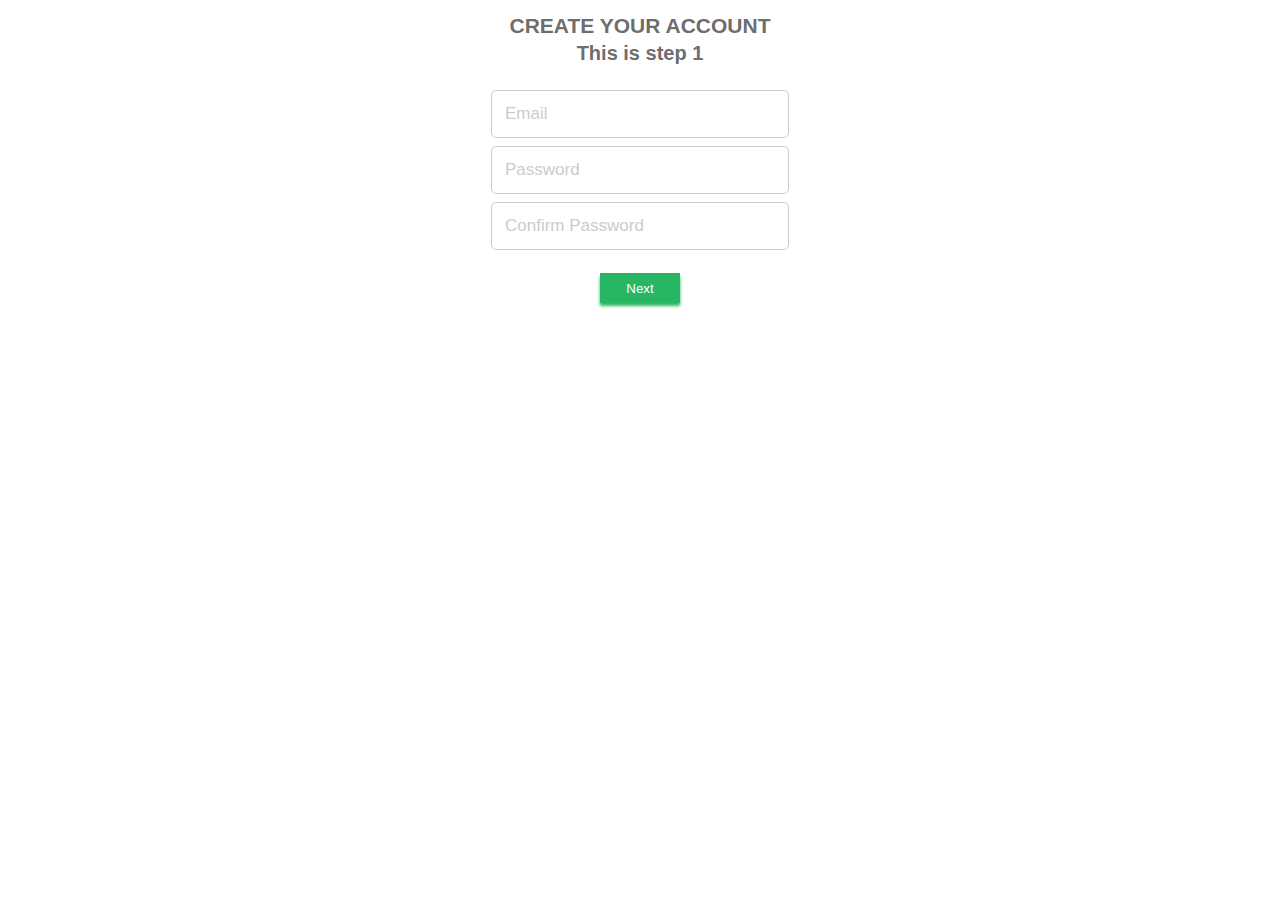
<file: index.html>
<!DOCTYPE html>
<html lang="es">
<head>
    <meta charset="UTF-8">
    <meta name="viewport" content="width=device-width, initial-scale=1.0">
    <title>Reto 2-A</title>
    <link rel="stylesheet" href="./style.css">
</head>
<body>
    <main>
        <header>
            <h1 class="tittle">CREATE YOUR ACCOUNT</h1>
        </header>
        <section>
            <h2 class="subtittle">This is step 1</h2>
            <form class="forms">
                <input 
                    type="email"
                    id="email"
                    placeholder="Email"
                    class="slots"
                    required>
                <br>
                <input 
                    type="password"
                    id="pword"
                    placeholder="Password"
                    class="slots"> 
                <br> 
                <input 
                    type="password"
                    id="pword2"
                    placeholder="Confirm Password"
                    class="slots">
                <br>
                <input 
                    type="submit"
                    id="button1"
                    value="Next"
                    class="button">              
            </form>
        </section>
    </main>
</body>
</html>
</file>
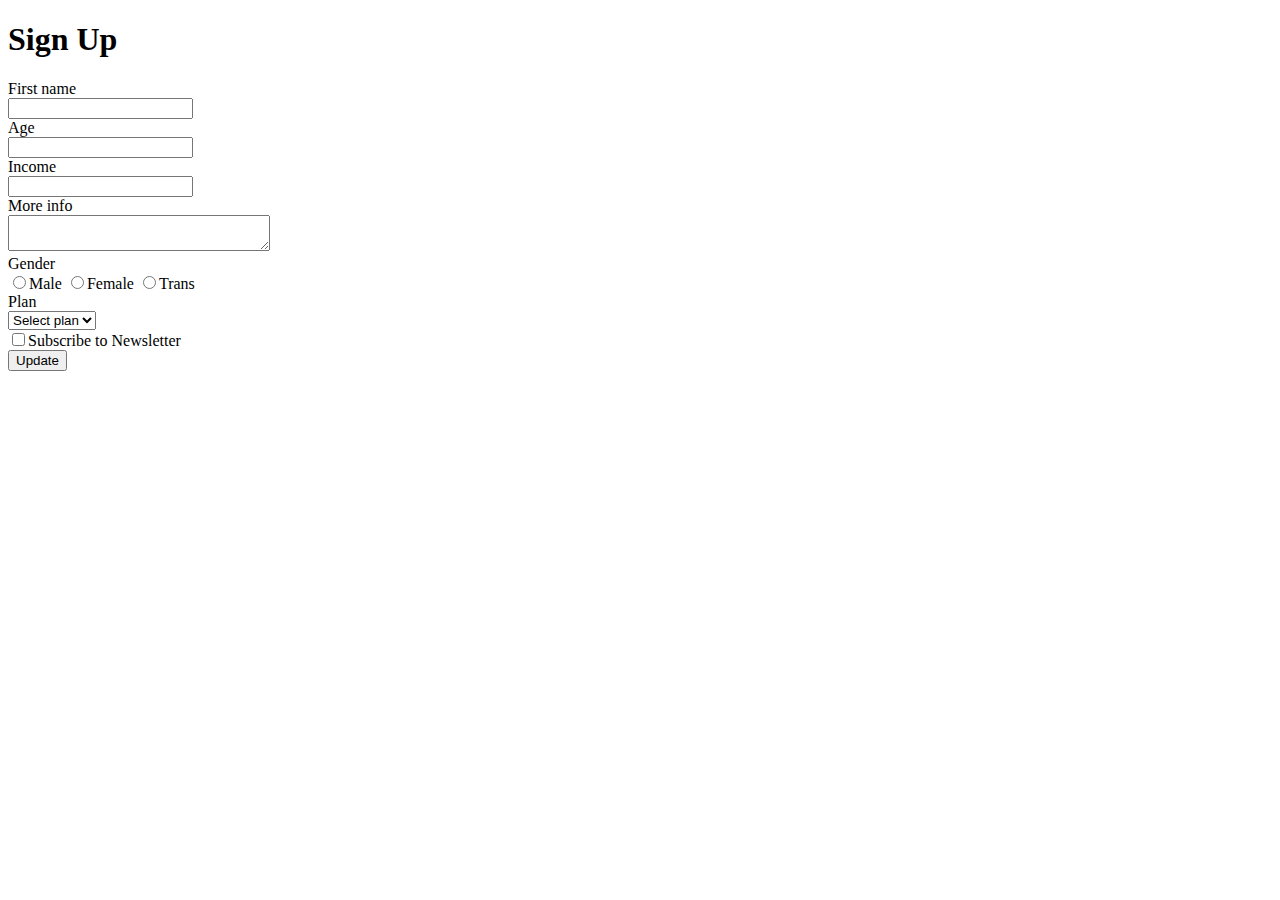
<file: index-2.html>
<!DOCTYPE html>
<html lang="es">
<head>
    <meta charset="UTF-8">
    <meta name="viewport" content="width=device-width, initial-scale=1.0">
    <title>Document</title>
</head>
<body>
    <main>
        <header>
            <h1>Sign Up</h1>
        </header>
        <section>
            <form>
                <label for="fname">First name</label>
                <br>
                <input 
                    type="text"
                    id="fname"
                    minlength="6"
                >
                <br>
                <label for="age">Age</label>
                <br>
                <input 
                    type="number"
                    id="age"
                    max="120"
                >
                <br>
                <label for="income">Income</label>
                <br>
                <input 
                    type="number"
                    id="income"
                    max="120"
                >
                <br>
                <label for="info">More info</label>
                <br>
                <textarea id="info" cols="30" rows="2"></textarea>
                <br>
                <label>Gender</label>
                <br>
                <input 
                    type="radio" 
                    name="gender"
                    value="m">Male
                <input 
                    type="radio" 
                    name="gender"
                    value="f">Female
                <input 
                    type="radio" 
                    name="gender"
                    value="t">Trans
                <br>
                <label>Plan</label>
                <br>
                <select>
                    <option selected disabled>Select plan</option>
                    <option value="a">Plan A</option>
                    <option value="b">Plan B</option>
                    <option value="c">Plan C</option>
                </select>
                <br>
                <input 
                    type="checkbox"
                    value="sub">Subscribe to Newsletter
                <br>
                <input 
                    type="submit"
                    value="Update"
                >
            </form>
        </section>
    </main>
</body>
</html>
</file>
<file: style.css>
.tittle{
    text-align: center;
    font-family: 'Trebuchet MS', 'Lucida Sans Unicode', 'Lucida Grande', 'Lucida Sans', Arial, sans-serif;
    color: rgba(71, 69, 69, 0.808);
    font-size: 21px;
    margin-bottom: 4px;
}
.subtittle{
    text-align: center;
    font-family: 'Trebuchet MS', 'Lucida Sans Unicode', 'Lucida Grande', 'Lucida Sans', Arial, sans-serif;
    color: rgba(71, 69, 69, 0.808);
    font-size: 20px;
    margin-top: 4px;
    margin-bottom: 25px;
}
.forms{
    text-align: center;
}
.slots{
    padding: 13px;
    margin-bottom: 8px;
    width: 270px;
    border: solid 1px #ccc;
    font-size: 17px;
    border-radius: 5px;
}
.slots::placeholder{
    color: #ccc;
}
.button{
    margin-top: 15px;
    background-color: rgb(41, 182, 100);
    border-color: transparent;
    color: white;
    font-family: sans-serif;
    width: 80px;
    height: 30px;
    box-shadow: 0 3px 3px rgb(41, 182, 100);
}
.button:active{
    background-color: rgba(39, 182, 99, 0.644);
}
.button:hover{
    background-color: rgba(39, 182, 99, 0.644);
}
</file>
